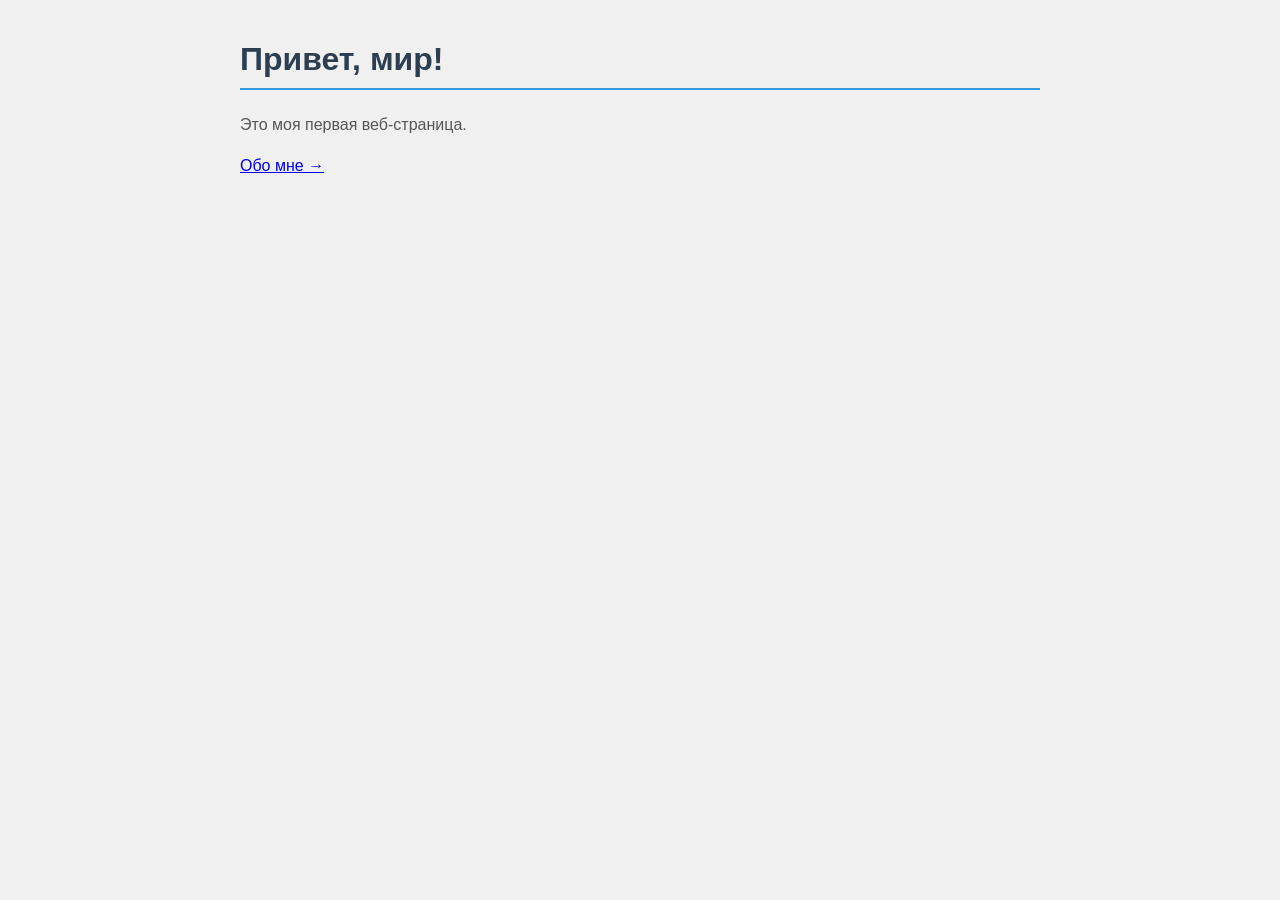
<file: index.html>
<!DOCTYPE html>
<html lang="ru">
<head>
   <meta charset="UTF-8">
   <meta name="viewport" content="width=device-width, initial-scale=1.0">
   <title>Моя первая страница</title>
   <link rel="stylesheet" href="style.css">
</head>
<body>
   <h1>Привет, мир!</h1>
   <p>Это моя первая веб-страница.</p>
   <p><a href="about.html">Обо мне →</a></p>
</body>
</html>
</file>
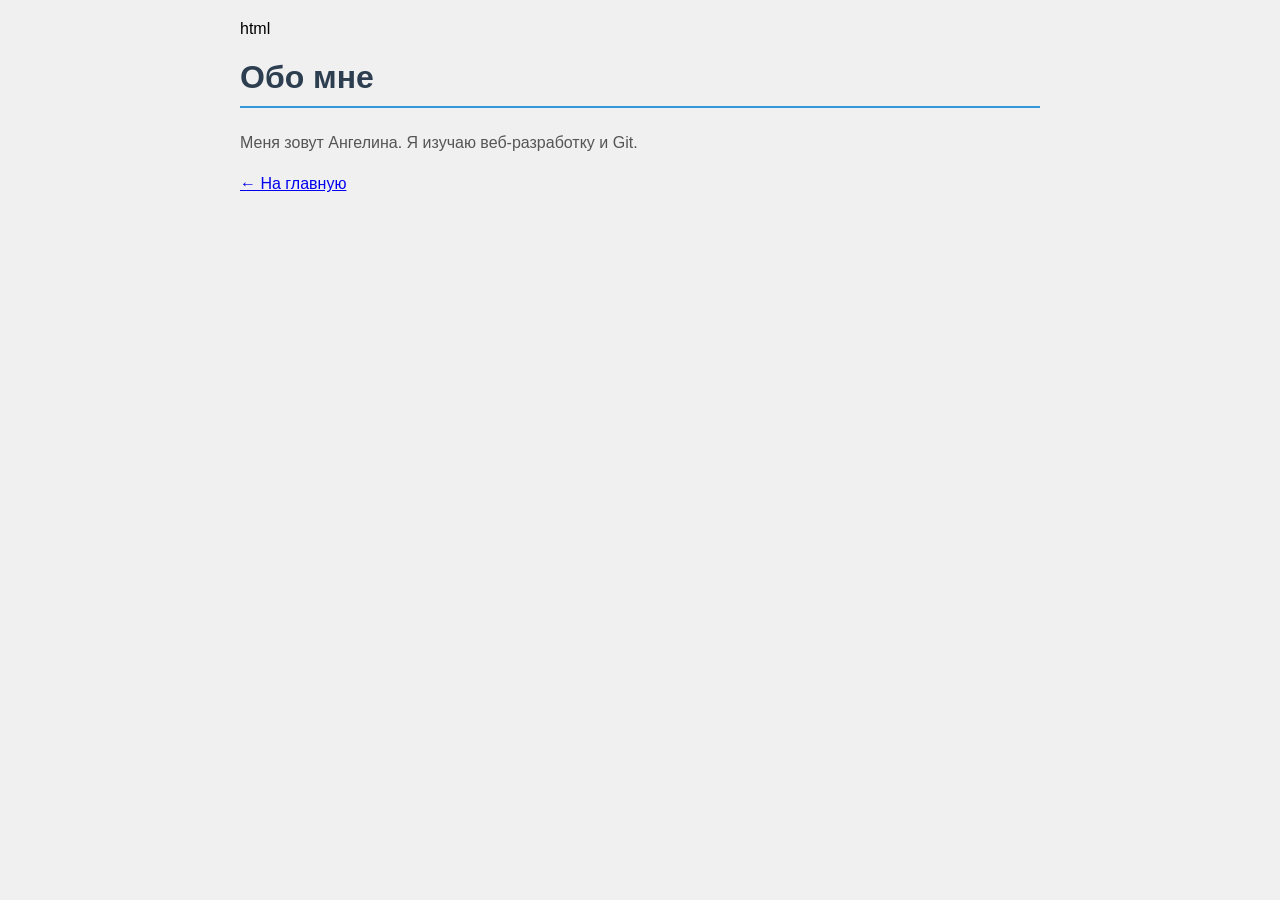
<file: about.html>
html
<!DOCTYPE html>
<html lang="ru">
<head>
   <meta charset="UTF-8">
   <title>О себе</title>
   <link rel="stylesheet" href="style.css">
</head>
<body>
   <h1>Обо мне</h1>
   <p>Меня зовут Ангелина. Я изучаю веб-разработку и Git.</p>
   <p><a href="index.html">← На главную</a></p>
</body>
</html>
</file>
<file: style.css>
body {
   font-family: Arial, sans-serif;
   max-width: 800px;
   margin: 0 auto;
   padding: 20px;
   background-color: #f0f0f0;
}


h1 {
   color: #2c3e50;
   border-bottom: 2px solid #3498db;
   padding-bottom: 10px;
}


p {
   color: #555;
   line-height: 1.6;
}
</file>
